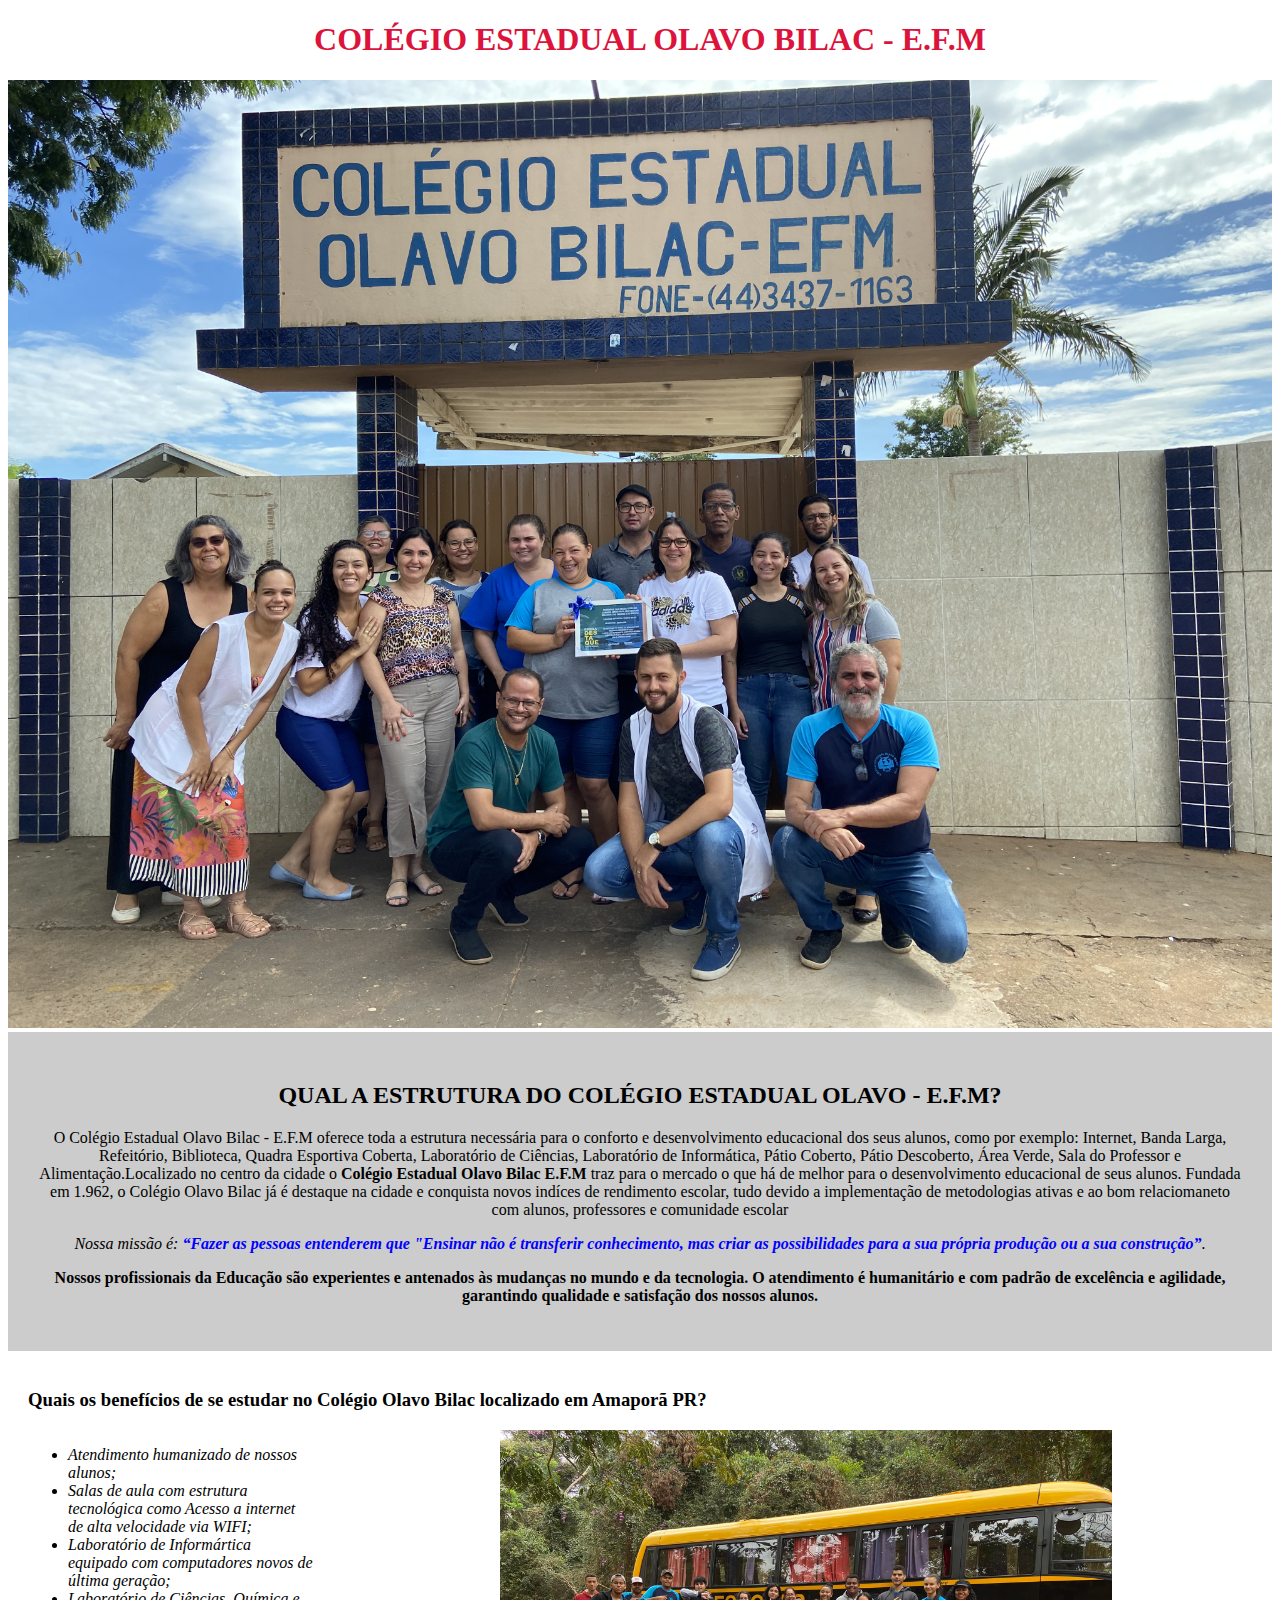
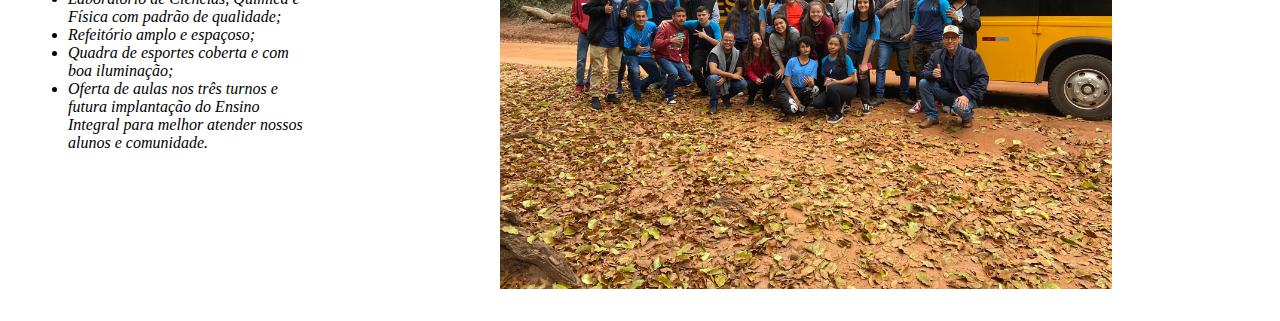
<file: index.html>
<!DOCTYPE html>
<html lang="pt-br">
    <head>
        <meta charset="UTF-8">
        <title>Colégio Estadual Olavo Bilac E.F.M</title>
        <link rel="stylesheet" href="style.css">
    </head>

    <body>
        <header>
            <h1 class="titulo-principal" style="text-align:center">COLÉGIO ESTADUAL OLAVO BILAC - E.F.M</h1>
        </header>
        <img id="banner" src="olavo 2023.jpg">
            <div class="principal">
            <h2 class="titulo-centralizado" style="text-align: center">QUAL A ESTRUTURA DO COLÉGIO ESTADUAL OLAVO - E.F.M?</h2>

            <p>O Colégio Estadual Olavo Bilac - E.F.M oferece toda a estrutura necessária para o conforto e desenvolvimento educacional dos seus alunos, como por exemplo: Internet, Banda Larga, Refeitório, Biblioteca, Quadra Esportiva Coberta, Laboratório de Ciências, Laboratório de Informática, Pátio Coberto, Pátio Descoberto, Área Verde, Sala do Professor e Alimentação.Localizado no centro da cidade o <strong>Colégio Estadual Olavo Bilac E.F.M</strong> traz para o mercado o que há de melhor para o desenvolvimento educacional de seus alunos. Fundada em 1.962, o Colégio Olavo Bilac já é destaque na cidade e conquista novos indíces de rendimento escolar, tudo devido a implementação de metodologias ativas e ao bom relaciomaneto com alunos, professores e comunidade escolar</p>
        
            <p id="missao"><em>Nossa missão é: <strong>“Fazer as pessoas entenderem que "Ensinar não é transferir conhecimento, mas criar as possibilidades para a sua própria produção ou a sua construção”</strong>.</em></p>
        
            <p> <strong>Nossos profissionais da Educação são experientes e antenados às mudanças no mundo e da tecnologia. O atendimento é humanitário e com padrão de excelência e agilidade, garantindo qualidade e satisfação dos nossos alunos.</strong></p>
            </div>
        <div class="beneficios">
        <h3 class="titulo-centralizado">Quais os benefícios de se estudar no Colégio Olavo Bilac localizado em Amaporã PR?</h3>

            <ul>
            <li class="itens">Atendimento humanizado de nossos alunos;</li>
            <li class="itens">Salas de aula com estrutura tecnológica como Acesso a internet de alta velocidade via WIFI;</li>
            <li class="itens">Laboratório de Informártica equipado com computadores novos de última geração;</li>
            <li class="itens">Laboratório de Ciências, Química e Física com padrão de qualidade;</li>
            <li class="itens">Refeitório amplo e espaçoso;</li>
            <li class="itens">Quadra de esportes coberta e com boa iluminação;</li>
            <li class="itens">Oferta de aulas nos três turnos e futura implantação do Ensino Integral para melhor atender nossos alunos e comunidade.</li>
            </ul>

            <img src="viagem.jpg" class="imagembeneficios"
        </div>
    </body>
</html>
</file>
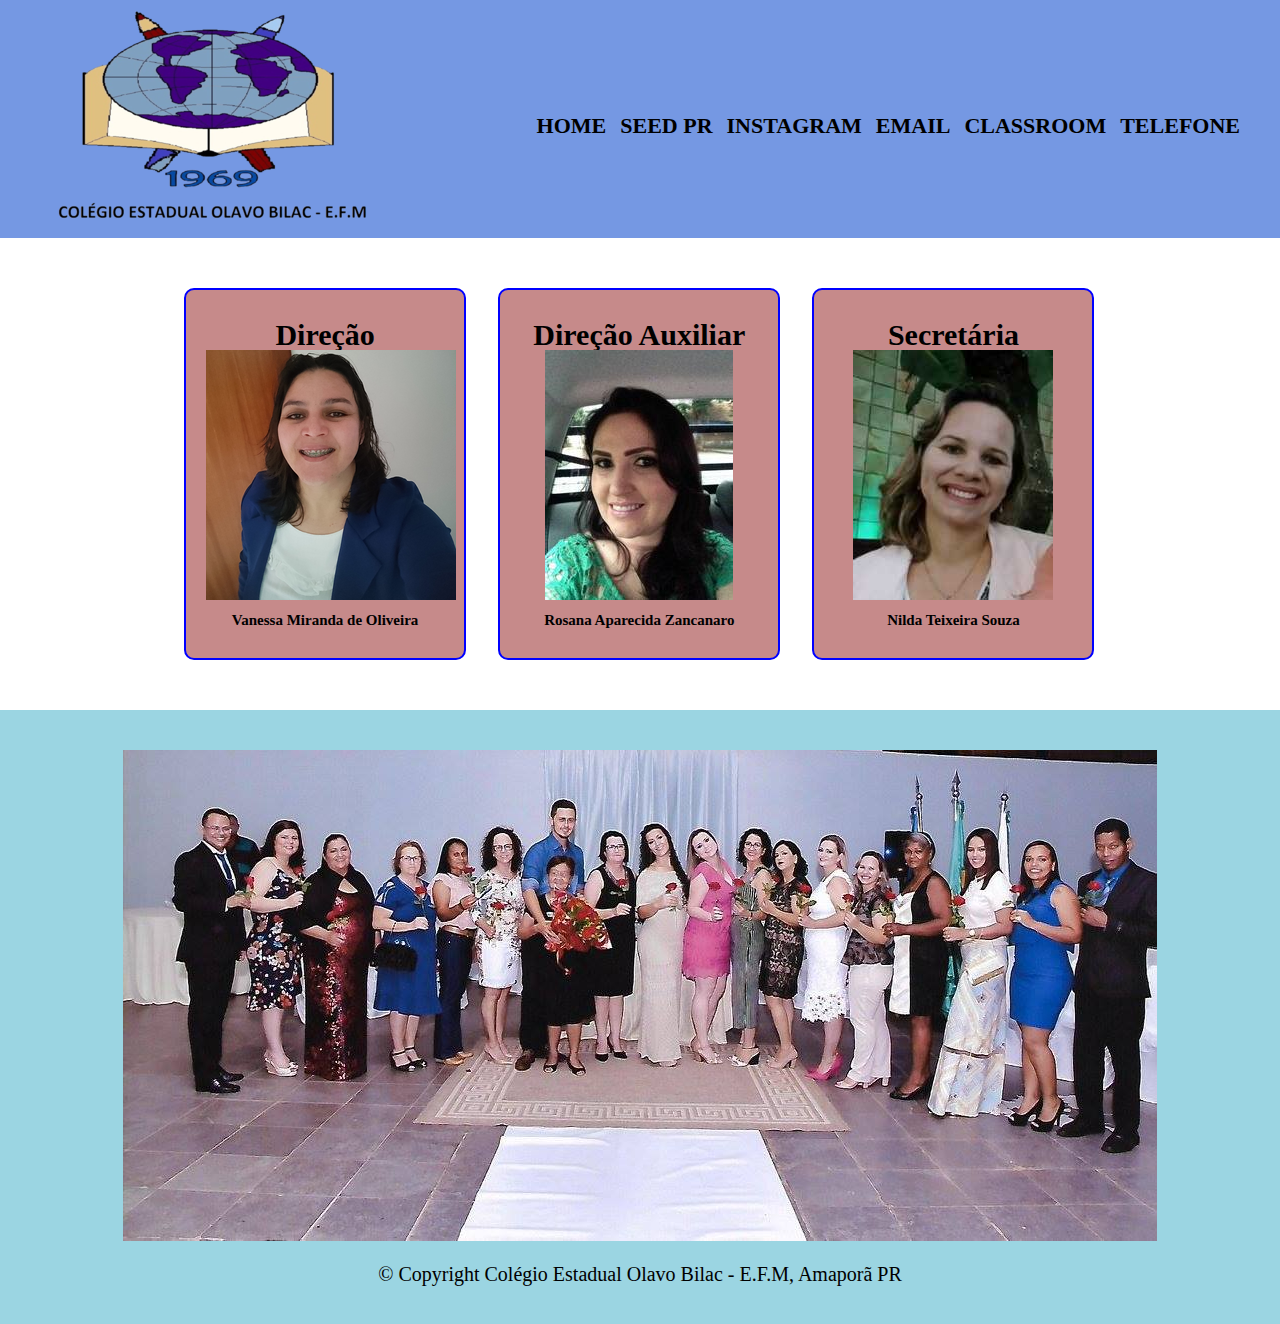
<file: historia.html>
<!DOCTYPE html> 
<html>
    <head>
        <meta charset="UTF-8">
        <title>UM POUCO DA NOSSA HISTÓRIA</title>
        
        <link rel="stylesheet" href="reset.css">
        <link rel="stylesheet" href="historia.css">
    </head>
    <body>
        <header>
            <div class="caixa">
                <h1><img src="logo1 olavo transparente.png"></h1>
            
                <nav>
                    <ul>
                        <li><a href="index.html">Home</a></li>
                        <li><a href="https://www.educacao.pr.gov.br/desvio.html"> SEED PR</a></li>
                        <li><a href="https://www.instagram.com/olavobilacamapora/"> instagram</a></li>
                        <li><a href="mailto: cristianoamapora@gmail.com">Email</a></li>
                        <li><a href="https://classroom.google.com/">Classroom</a></li>
                        <li><a href="tel:+554434371163">Telefone</a></li>
                    </ul>
                </nav>
            </div>    
        </header>

        <main>
            <ul class="informacoes">
            <li>
                <h2>Direção</h2>
                <img src="vanessa1.png">
                <p class="informacao-site">Vanessa Miranda de Oliveira</p>
            </li>
            <li>
                <h2>Direção Auxiliar</h2>
                <img src="Rosana.jpeg">
                <p class="informacao-site">Rosana Aparecida Zancanaro</p>
            </li>
            <li>
                <h2>Secretária</h2>
                <img src="Nilda.jpeg">
                <p class="informacao-site">Nilda Teixeira Souza</p>
            </li>
            </ul>
        </main>

        <footer>
            <img src="funcionários.jpg" center>
            <p class="copyright">&copy; Copyright Colégio Estadual Olavo Bilac - E.F.M, Amaporã PR</p>
        </footer>
    </body>
</html>
</file>
<file: style.css>
body {
    
}

#banner {
width: 100%
}

.principal {
background: #CCCCCC;
padding: 30px;
}

.titulo-principal {
padding-left: 20px;
color:crimson
}

.titulo-centralizado {
    style="text-align: center"
}

p {
    text-align: center;
}

#missao {
    style="font-size: 50px"
}

em strong {
    color: blue
}

.itens {
font-style: italic
}

.beneficios {
background: #FFFFFF;
padding: 20px;
}



ul {
display: inline-block;
vertical-align: top;
width: 20%;
margin-right: 15%;
}
.imagembeneficios {
width: 50%
}
</file>
<file: historia.css>
header {
    background: #7598e3;
    padding: 5px 0;
}

.caixa {
    position: relative;
    width: 1200px;
    margin: 0 auto;
}

nav {
    position:absolute;
    top: 110px;
    right: 0px;
}

nav li {
    display:inline;
    margin: 0 0 0 10px;
}

nav a {
    text-transform:uppercase;
    color:black;
    font-weight: bold;
    font-size: 22px;
    text-decoration: none;
}

nav a:hover {
    color: #C78C19;
    text-decoration: underline;
}

.informacoes li {
    display: inline-block;
    text-align: center;
    width: 30%;
    vertical-align: top;
    background: #c68a8a;
    margin: 0 1.5%;
    padding: 30px 20px;
    box-sizing: border-box;
    border: 2px blue solid;
    border-radius: 10px;
}

.informacoes li:hover {
    border-color: #C78C19;
}

.informacoes li:active {
    border-color: #088C19;
}

.informacoes li:hover h2 {
    font-size: 35px;
}
.informacoes {
    width: 940px;
    margin: 0 auto;
    padding: 50px 0;
}

.informacoes h2 {
    font-size: 30px;
    font-weight: bold;
}

.informacao-site {
    font-size: 15px;
    font-weight: bold;
    margin-top: 10px;
}

footer {
    text-align: center;
    background-color: #9bd5e2;
    padding: 40px 0;
}

.copyright {
    color:black;
    font-size: 20px;
    margin: 20px 0 0;
}
</file>
